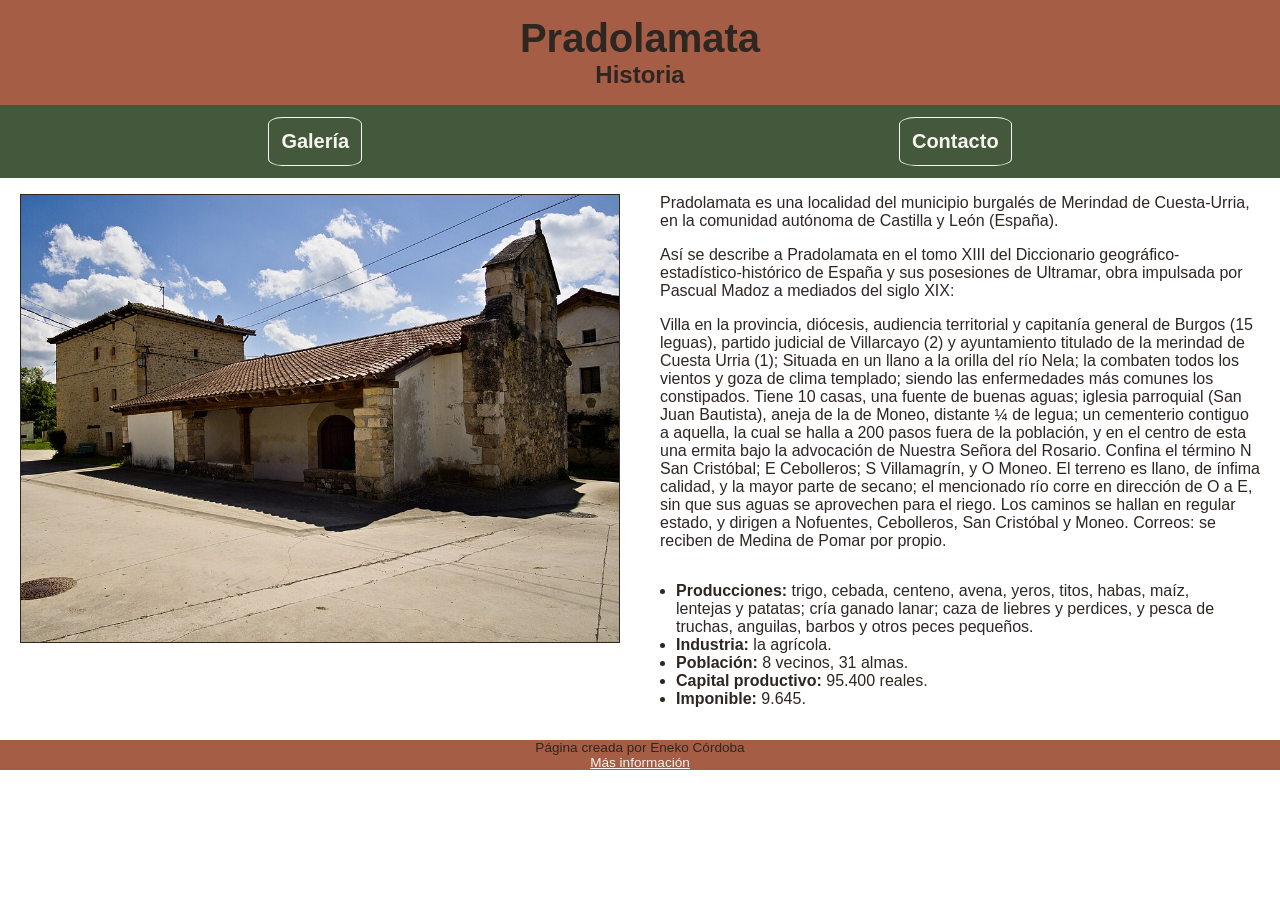
<file: primer_proyecto/index.html>
<!DOCTYPE html>
<html lang="en">

<head>
    <meta charset="UTF-8">
    <meta name="viewport" content="width=device-width, initial-scale=1.0">
    <title>Pradolamata</title>
    <link rel="stylesheet" href="css/styles.css">
</head>

<body>
    <header>
        <h1>Pradolamata</h1>
        <h2>Historia</h2>
    </header>
    <nav>
        <ul>
            <li><a href="galeria.html">Galería</a></li>
            <li><a href="contacto.html">Contacto</a></li>
        </ul>
    </nav>
    <main>
        <section>
            <div class="info-block">
                <div class="paragraph-group">
                    <img src="images/iglesia2.jpg" alt="foto de la iglesia" class="main-image">
                </div>
                <div class="paragraph-group">
                    <p class="paragraph">
                        Pradolamata es una localidad del municipio burgalés de Merindad de Cuesta-Urria,
                        en la comunidad autónoma de Castilla y León (España).
                    </p>
                    <p class="paragraph">
                        Así se describe a Pradolamata en el tomo XIII del Diccionario
                        geográfico-estadístico-histórico de España y sus posesiones de Ultramar,
                        obra impulsada por Pascual Madoz a mediados del siglo XIX:
                    </p>
                    <p class="paragraph">
                        Villa en la provincia, diócesis, audiencia territorial y capitanía
                        general de Burgos (15 leguas), partido judicial de Villarcayo (2) y
                        ayuntamiento titulado de la merindad de Cuesta Urria (1); Situada en un
                        llano a la orilla del río Nela; la combaten todos los vientos y goza de
                        clima templado; siendo las enfermedades más comunes los constipados.
                        Tiene 10 casas, una fuente de buenas aguas; iglesia parroquial (San Juan
                        Bautista), aneja de la de Moneo, distante ¼ de legua; un cementerio
                        contiguo a aquella, la cual se halla a 200 pasos fuera de la población,
                        y en el centro de esta una ermita bajo la advocación de Nuestra Señora
                        del Rosario. Confina el término N San Cristóbal; E Cebolleros; S
                        Villamagrín, y O Moneo. El terreno es llano, de ínfima calidad, y la
                        mayor parte de secano; el mencionado río corre en dirección de O a E,
                        sin que sus aguas se aprovechen para el riego. Los caminos se hallan en
                        regular estado, y dirigen a Nofuentes, Cebolleros, San Cristóbal y Moneo.
                        Correos: se reciben de Medina de Pomar por propio.
                    </p>
                    <ul>
                        <li><b>Producciones:</b> trigo, cebada, centeno, avena, yeros, titos, habas, maíz, lentejas y
                            patatas; cría ganado lanar; caza de liebres y perdices, y pesca de truchas, anguilas, barbos
                            y otros peces pequeños.</li>
                        <li><b>Industria:</b> la agrícola.</li>
                        <li><b>Población:</b> 8 vecinos, 31 almas.</li>
                        <li><b>Capital productivo:</b> 95.400 reales.</li>
                        <li><b>Imponible:</b> 9.645.</li>
                    </ul>
                </div>
            </div>

        </section>
    </main>
    <footer>
        <p>Página creada por Eneko Córdoba</p>
        <p>
            <a href="https://merindaddecuestaurria.burgos.es/pueblos/pradolamata" target="_blank">
                Más información
            </a>
        </p>
    </footer>
</body>

</html>
</file>
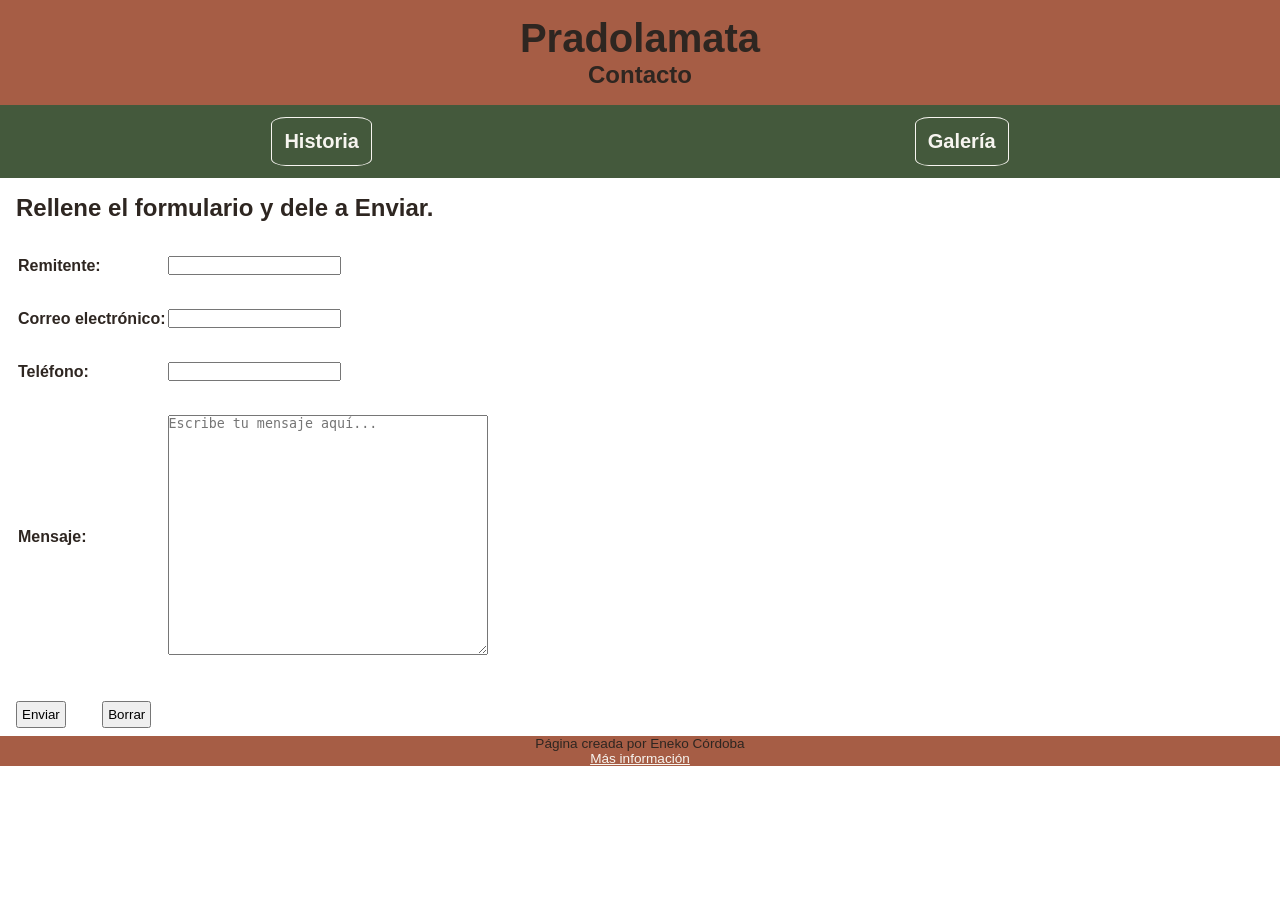
<file: primer_proyecto/contacto.html>
<!DOCTYPE html>
<html lang="en">

<head>
    <meta charset="UTF-8">
    <meta name="viewport" content="width=device-width, initial-scale=1.0">
    <title>Pradolamata</title>
    <link rel="stylesheet" href="css/styles.css">
</head>

<body>
    <header>
        <h1>Pradolamata</h1>
        <h2>Contacto</h2>
    </header>
    <nav>
        <ul>
            <li><a href="index.html">Historia</a></li>
            <li><a href="galeria.html">Galería</a></li>
        </ul>
    </nav>
    <main>
        <section>
            <h2>Rellene el formulario y dele a Enviar.</h2>
            <form action="" method="post">
                <table class="form-table">
                    <tr>
                        <td><label for="i_remitente">Remitente: </label></td>
                        <td><input type="text" id="i_remitente" name="remitente"></td>
                    </tr>
                    <tr>
                        <td><label for="i_email">Correo electrónico:</label></td>
                        <td><input type="email" id="i_email" name="email"></td>
                    </tr>
                    <tr>
                        <td><label for="i_phone">Teléfono:</label></td>
                        <td><input type="tel" id="i_phone" name="phone"></td>
                    </tr>
                    <tr>
                        <td><label for="ta_mensaje">Mensaje:</label></td>
                        <td>
                            <textarea name="mensaje" id="ta_mensaje" placeholder="Escribe tu mensaje aquí..."></textarea>
                        </td>
                    </tr>
                </table>
                <div>
                    <input type="submit" value="Enviar">
                    <input type="reset" value="Borrar">
                </div>
            </form>
        </section>
    </main>
    <footer>
        <p>Página creada por Eneko Córdoba</p>
        <p>
            <a href="https://merindaddecuestaurria.burgos.es/pueblos/pradolamata" target="_blank">
                Más información
            </a>
        </p>
    </footer>
</body>

</html>
</file>
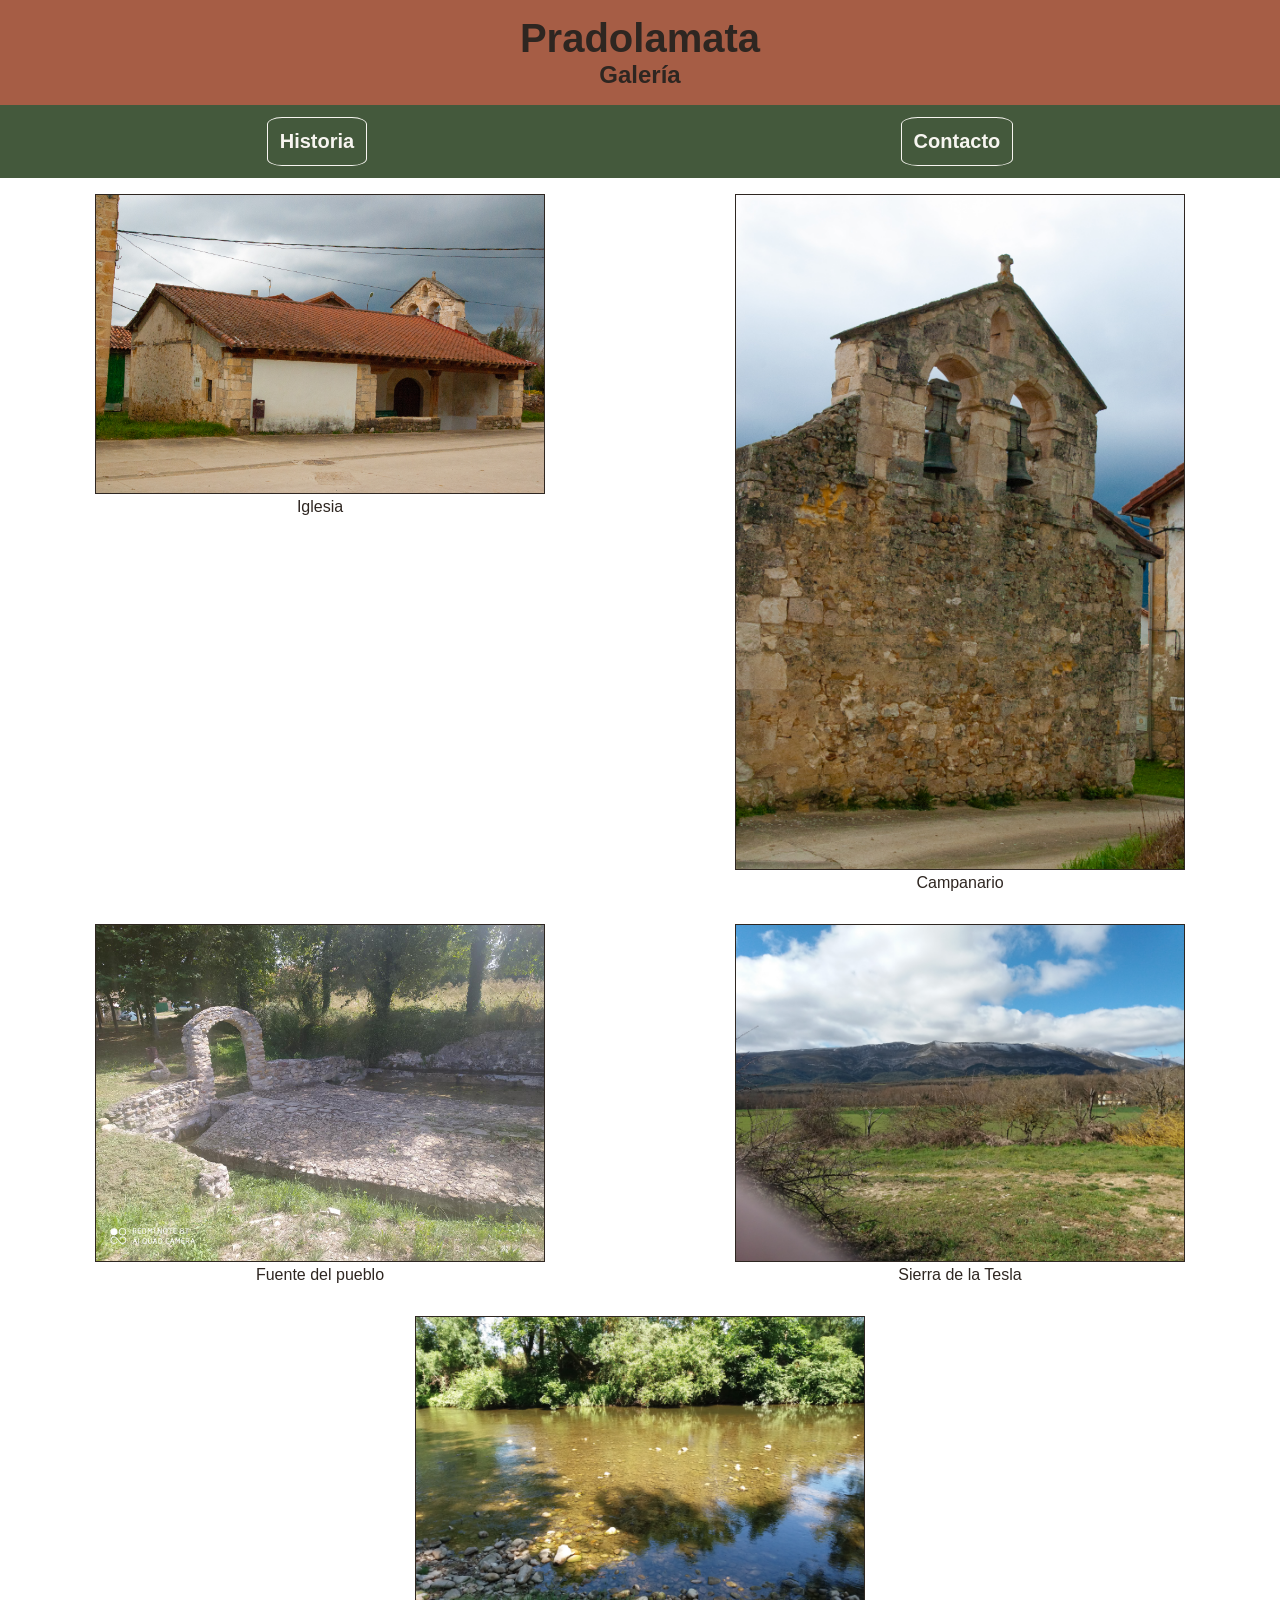
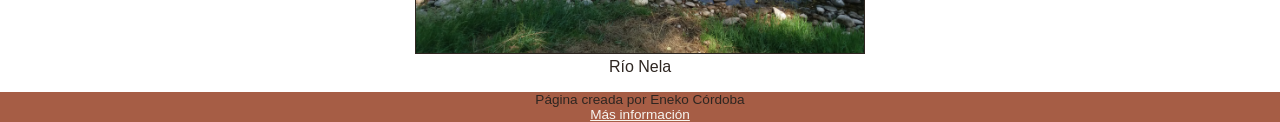
<file: primer_proyecto/galeria.html>
<!DOCTYPE html>
<html lang="en">

<head>
    <meta charset="UTF-8">
    <meta name="viewport" content="width=device-width, initial-scale=1.0">
    <title>Pradolamata</title>
    <link rel="stylesheet" href="css/styles.css">
</head>

<body>
    <header>
        <h1>Pradolamata</h1>
        <h2>Galería</h2>
    </header>
    <nav>
        <ul>
            <li><a href="index.html">Historia</a></li>
            <li><a href="contacto.html">Contacto</a></li>
        </ul>
    </nav>
    <main>
        <section>
            <div class="gallery">
                <div>
                    <img src="images/iglesia1.jpg" alt="foto de la iglesia">
                    <p>Iglesia</p>
                </div>
                <div>
                    <img src="images/campanario1.jpg" alt="foto del campanario">
                    <p>Campanario</p>
                </div>
                <div>
                    <img src="images/fuente1.jpg" alt="foto de la fuente">
                    <p>Fuente del pueblo</p>
                </div>
                <div>
                    <img src="images/tesla.jpg" alt="foto de la Tesla">
                    <p>Sierra de la Tesla</p>
                </div>
                <div>
                    <img src="images/nela.jpg" alt="foto del río Nela">
                    <p>Río Nela</p>
                </div>

            </div>
        </section>

    </main>
    <footer>
        <p>Página creada por Eneko Córdoba</p>
        <p>
            <a href="https://merindaddecuestaurria.burgos.es/pueblos/pradolamata" target="_blank">
                Más información
            </a>
        </p>
    </footer>
</body>

</html>
</file>
<file: primer_proyecto/css/styles.css>
*,
*::after,
*::before {
  box-sizing: border-box;
  margin: 0;
  padding: 0;
}
:root{
  /* Recomendación de Gemini */
  --main-font-color: rgb(46, 38, 33);
  --hf-bg-color: rgb(166, 93, 69);
  --hf-font-color: rgb(247, 245, 240);
  --footer-a-color: rgb(247, 245, 240);
  --footer-a-color-hover:rgb(222, 172, 111);
  --nav-bg-color: rgb(68, 89, 60);
  --nav-bg-option-color: rgb(68, 89, 60);
  --nav-font-option-color: rgb(247, 245, 240);
  --nav-bg-option-color-hover: rgb(103, 125, 94);
  --nav-font-option-color-hover: rgb(255, 255, 255);
  --main-bg-color: rgb(255, 255, 255);
}
/* #DCE8B4, #A7C957, #6A994E, #386641, #B08968 */
/* General */
body {
  font-family: "Ubuntu Sans", Arial, Helvetica, sans-serif;
  color: var(--main-font-color);/* #386641; */
}

img {
  border: 1px solid var(--main-font-color); /* #386641; */
}

td.centered {
  text-align: center;
  width: 50%;
}

td.centered p {
  font-size: 2.5rem;
}

p.paragraph {
  margin: 1rem;
}
/* Header */
header {
  text-align: center;
  padding: 1rem 0;
  background-color: var(--hf-bg-color);/* #B08968; */
}

header h1 {
  font-size: 2.5rem;
}
/* Nav */
nav {
  background-color: var(--nav-bg-color);/* #A7C957 */;
  padding: 0.75rem 0;
}

nav ul {
  display: flex;
  flex-direction: row;
  list-style: none;
  justify-content: space-around;
}

nav ul li {
  background-color: var(--nav-bg-option-color); /* #6A994E; */
  border: 1px solid var(--nav-font-option-color);/* #386641; */
  border-radius: 15%;
 
}

nav ul a {
  text-decoration: none;
  font-size: 1.25rem;
  font-weight: bold;
  color: var(--nav-font-option-color);/* rgb(166, 246, 6) */;
  padding: 0.75rem;
  display: block;
}

nav ul li:hover {
  background-color: var(--nav-bg-option-color-hover);/*  #7d4e99 */;
  color: var(--nav-font-option-color-hover);/* #09e1f9 */;
}

nav ul a:hover {
  color: inherit
}
/* Main */
main {
  background-color: var(--main-bg-color);/* #DCE8B4 */;
}

img.main-image {
  margin: 1rem;
  height: auto;
  width: calc(100% - 2rem);
}

.gallery {
  display: flex;
  flex-direction: row;
  flex-wrap: wrap;
  text-align: center;
  justify-content: space-around;
}

.gallery div {
  width: 50vh;
  margin: 1rem;
}

.gallery div img {
  width: 100%;
}

.form-table {
  margin: 1rem;
}

.form-table td {
  padding: 1rem 0;
}

.form-table textarea {
  width: 20rem;
  height: 15rem;
}

form label {
  font-weight: bold;
}

main section {
  display: flow-root;
}

main section h2 {
  margin: 1rem;
}

section ul {
  margin: 2rem;
}

.paragraph-group {
  width: 50%;
  flex: 1;
  padding: 0 0.25rem;
}

.info-block {
  display: flex;
  flex-direction: row;
  justify-content: space-around;
}

input[type="submit"],
input[type="reset"] {
  padding: 0.25rem;
  margin: 0.5rem 1rem;
}
/* Footer */
footer {
  text-align: center;
  font-size: 0.85rem;
  background-color: var(--hf-bg-color);/* #A7C957; */
}

footer a{
  color: var(--footer-a-color);/* 386641 */;
}

footer a:hover{
  color: var(--footer-a-color-hover);/* #1c3320 */;
  font-weight: bold;
}


/*Formato móvil*/
@media (max-width: 768px) {
  .info-block {
    flex-direction: column;
    align-items: center;
  }

  .paragraph-group {
    width: 100%;
    padding: 0;
  }

  .form-table td {
    padding: 0.5rem 0;
  }

  .form-table textarea {
    width: 100%;
    height: 15rem;
  }
}
</file>
